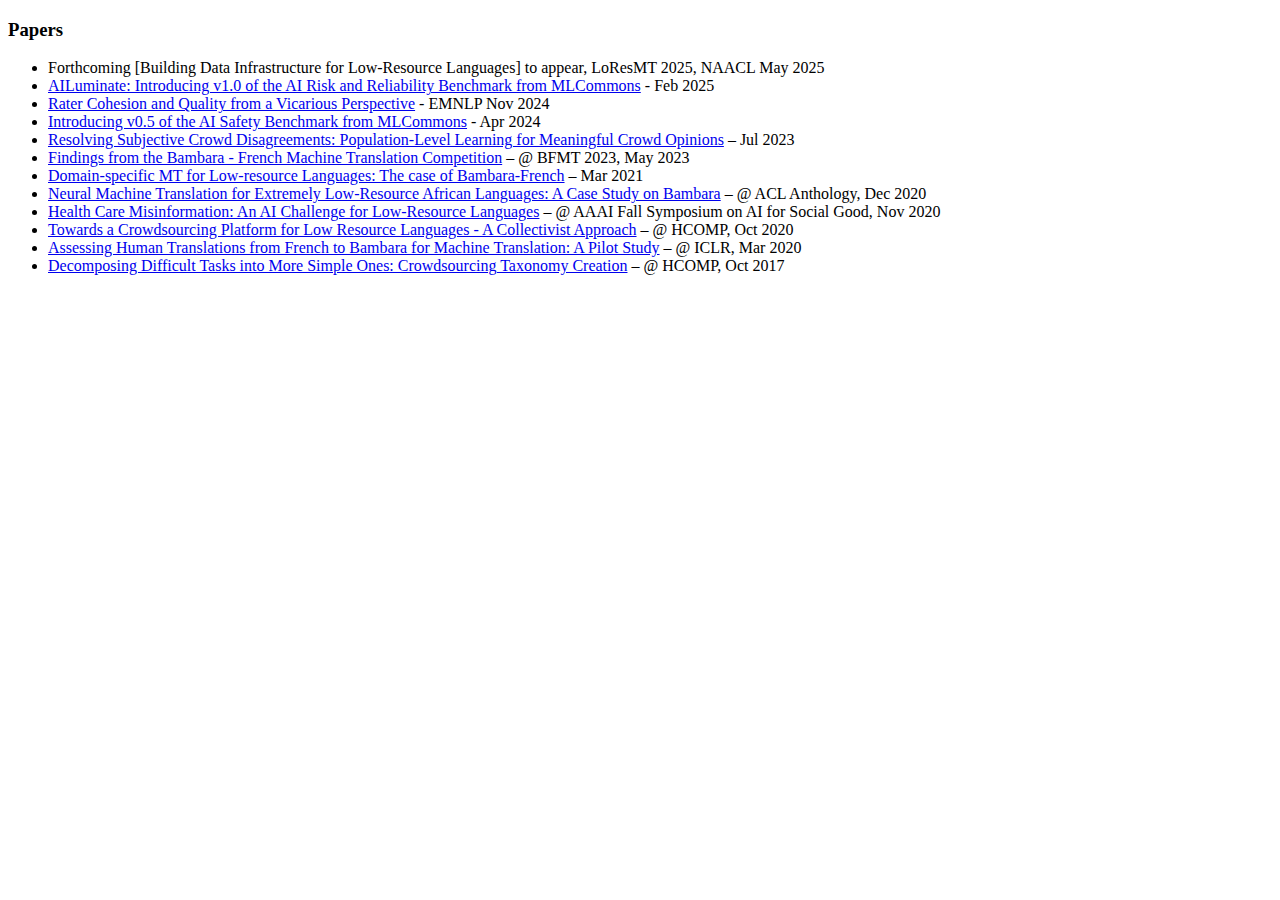
<file: 03-box.html>
<!DOCTYPE html>
<html xmlns="http://www.w3.org/1999/xhtml" lang="en">
<head>
	<meta charset="utf-8"/>
</head>
<body>

<h3 id="papers">Papers</h3>

<ul>
<li>Forthcoming [Building Data Infrastructure for Low-Resource Languages] to appear, LoResMT 2025, NAACL May 2025</li>
<li><a href="https://arxiv.org/abs/2503.05731">AILuminate: Introducing v1.0 of the AI Risk and Reliability Benchmark from MLCommons</a> - Feb 2025</li>
<li><a href="https://arxiv.org/abs/2408.08411">Rater Cohesion and Quality from a Vicarious Perspective</a> - EMNLP Nov 2024</li>
<li><a href="https://arxiv.org/abs/2404.12241">Introducing v0.5 of the AI Safety Benchmark from MLCommons</a> - Apr 2024</li>
<li><a href="https://aclanthology.org/2023.acl-long.54/">Resolving Subjective Crowd Disagreements: Population-Level Learning for Meaningful Crowd Opinions</a> – Jul 2023</li>
<li><a href="https://aclanthology.org/2023.loresmt-1.9/">Findings from the Bambara - French Machine Translation Competition</a> – @ BFMT 2023, May 2023</li>
<li><a href="https://arxiv.org/abs/2104.00041">Domain-specific MT for Low-resource Languages: The case of Bambara-French</a> – Mar 2021</li>
<li><a href="https://aclanthology.org/2020.loresmt-1.3/">Neural Machine Translation for Extremely Low-Resource African Languages: A Case Study on Bambara</a> – @ ACL Anthology, Dec 2020</li>
<li><a href="https://ceur-ws.org/Vol-2884/">Health Care Misinformation: An AI Challenge for Low-Resource Languages</a> – @ AAAI Fall Symposium on AI for Social Good, Nov 2020</li>
<li><a href="https://www.humancomputation.com/2020/papers.html#wip">Towards a Crowdsourcing Platform for Low Resource Languages - A Collectivist Approach</a> – @ HCOMP, Oct 2020</li>
<li><a href="https://arxiv.org/abs/2004.00068">Assessing Human Translations from French to Bambara for Machine Translation: A Pilot Study</a> – @ ICLR, Mar 2020</li>
<li><a href="https://www.humancomputation.com/2017/papers.html#wip">Decomposing Difficult Tasks into More Simple Ones: Crowdsourcing Taxonomy Creation</a> – @ HCOMP, Oct 2017</li>
</ul>

</body>
</html>
</file>
